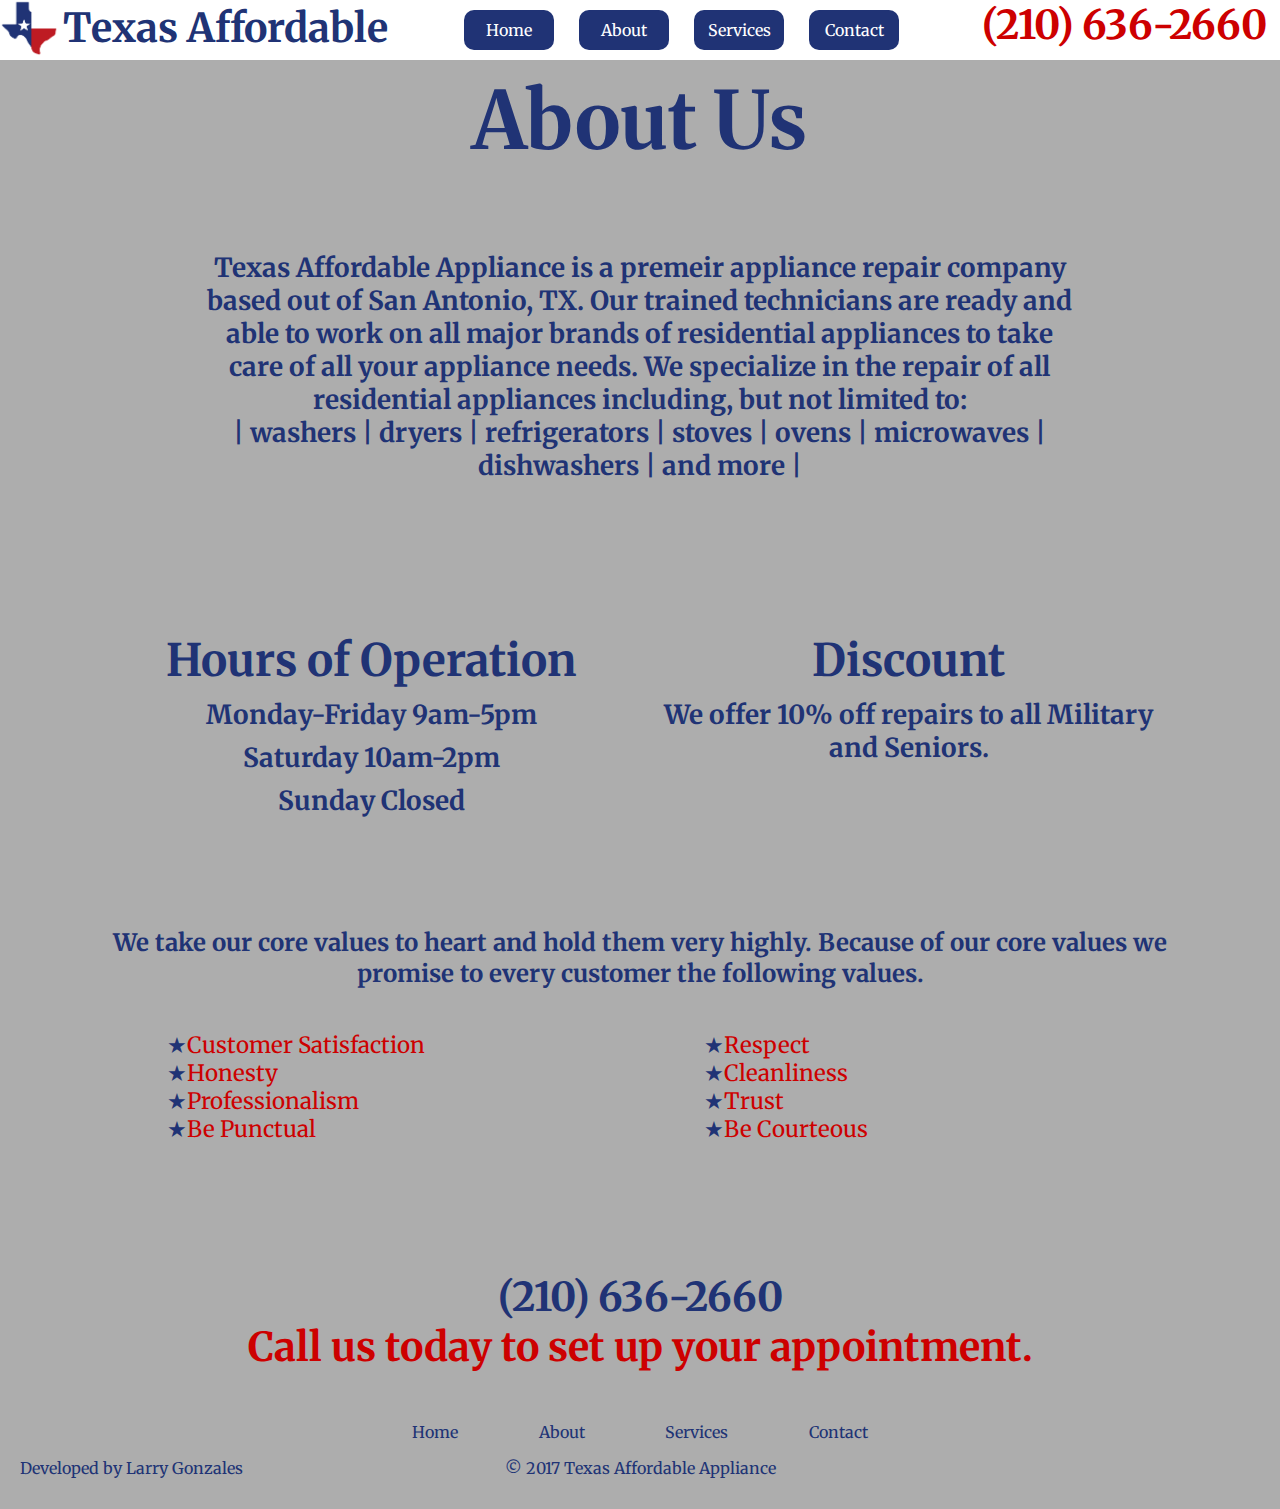
<file: about.html>
<!DOCTYPE html>
<html lang="en">
<head>
    <meta name="author" content="Larry Gonzales">
    <meta name="description"
          content="Texas Affordable Appliance repairs residential appliances in San Antonio and surrounding areas.">
    <meta name="keywords"
          content="appliance repair, san antonio, washer, dryer, refrigerator, stove, oven, range, dishwasher, broken, fix">
    <meta charset="UTF-8">
    <meta name="viewport" content="width=device-width, initial-scale=1">
    <link rel="shortcut icon" href="favicon.ico"/>
    <link href="https://fonts.googleapis.com/css?family=Merriweather" rel="stylesheet">
    <link rel="stylesheet" href="./css/style.css">
    <title>Texas Affordable Appliance</title>
</head>
<body>
<nav>
    <div id="navBar">

        <div id="navLeft">
            <img id="navLogo" src="./img/texas.png" alt="texas logo">
            <h1 id="txLg">Texas Affordable</h1>
            <div id="txSm">Texas<br>Affordable</div>
        </div>

        <ul id="navList">
            <a href="index.html">
                <li class="navBtn">Home</li>
            </a>
            <a href="about.html">
                <li class="navBtn">About</li>
            </a>
            <a href="services.html">
                <li class="navBtn">Services</li>
            </a>
            <a href="contact.html">
                <li class="navBtn">Contact</li>
            </a>
        </ul>

        <div id="navRight">
            <h1><a href="tel:2106362660">(210) 636-2660</a></h1>
            <div id="hamburgerContainer">
                <div class="hamburgerMenu"></div>
                <div class="hamburgerMenu"></div>
                <div class="hamburgerMenu"></div>
            </div>
        </div>

    </div>

    <div id="mobileNav">
        <ul id="mobileNavList">
            <a href="index.html">
                <li class="mobileNavBtn">Home</li>
            </a>
            <a href="about.html">
                <li class="mobileNavBtn">About</li>
            </a>
            <a href="services.html">
                <li class="mobileNavBtn">Services</li>
            </a>
            <a href="contact.html">
                <li class="mobileNavBtn">Contact</li>
            </a>
        </ul>
    </div>

</nav>

<main class="container">

    <h1 id="pageTitle">About Us</h1>

    <div class="section">
        <h3>Texas Affordable Appliance is a premeir appliance repair company based out of San Antonio, TX. Our trained technicians are ready and able to work on all major brands of residential
            appliances to take care of all your appliance needs. We specialize in the repair of all residential appliances including, but not limited to:<br> |
            washers | dryers | refrigerators | stoves | ovens | microwaves | dishwashers | and more |</h3>
    </div>


    <div class="column">
        <h1>Hours of Operation</h1>
        <h3>Monday-Friday 9am-5pm</h3>
        <h3>Saturday 10am-2pm</h3>
        <h3>Sunday Closed</h3>
    </div>

    <div class="column">
        <h1>Discount</h1>
        <h3>We offer 10% off repairs to all Military and Seniors.</h3>
    </div>

    <div>
        <h2>We take our core values to heart and hold them very highly. Because of our core values we promise to every customer the following values.</h2>

    </div>

<div class="column">
        <ul>
            <li><span>Customer Satisfaction</span></li>
            <li><span>Honesty</span></li>
            <li><span>Professionalism</span></li>
            <li><span>Be Punctual</span></li>

        </ul>
    </div>
        <div class="column">
        <ul>
            <li><span>Respect</span></li>
            <li><span>Cleanliness</span></li>
            <li><span>Trust</span></li>
            <li><span>Be Courteous</span></li>
        </ul>
        </div>
    <h1 id="callToday"><a href="tel:2106362660">(210) 636-2660</a><br>Call us today to set up your appointment.</h1>
</main>

<footer>
    <ul>
        <a href="index.html">
            <li class="footerList">Home</li>
        </a>
        <a href="about.html">
            <li class="footerList">About</li>
        </a>
        <a href="services.html">
            <li class="footerList">Services</li>
        </a>
        <a href="contact.html">
            <li class="footerList">Contact</li>
        </a>
    </ul>
    <p id="footRight">Developed by Larry Gonzales</p>
    <p id="footLeft">&copy; 2017 Texas Affordable Appliance</p>

</footer>

<script
        src="https://code.jquery.com/jquery-3.2.1.min.js"
        integrity="sha256-hwg4gsxgFZhOsEEamdOYGBf13FyQuiTwlAQgxVSNgt4="
        crossorigin="anonymous" class="3"></script>
<script src="js/allPages.js"></script>
</body>
</html>
</file>
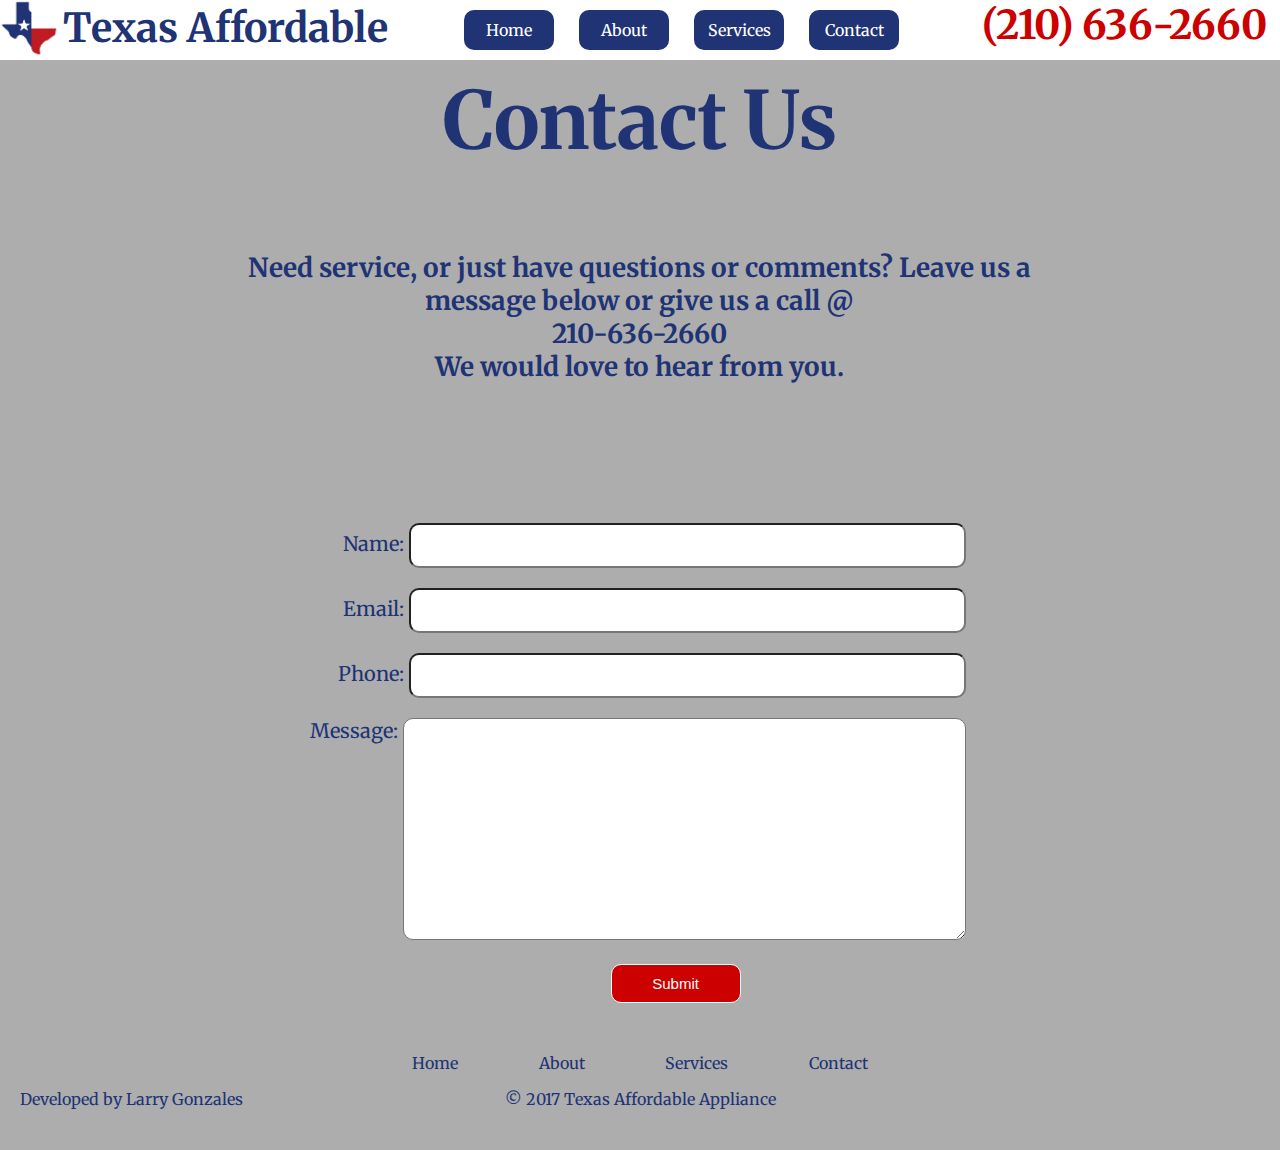
<file: contact.html>
<!DOCTYPE html>
<html lang="en">
<head>
    <meta name="author" content="Larry Gonzales">
    <meta name="description" content="Texas Affordable Appliance repairs residential appliances in San Antonio and surrounding areas.">
    <meta name="keywords" content="appliance repair, san antonio, washer, dryer, refrigerator, stove, oven, range, dishwasher, broken, fix">
    <meta charset="UTF-8">
    <meta name="viewport" content="width=device-width, initial-scale=1">
    <link rel="icon" href="img/favicon.ico" type="image/x-icon"/>
    <link rel="shortcut icon" href="img/favicon.ico" type="image/x-icon"/>
    <link href="https://fonts.googleapis.com/css?family=Merriweather" rel="stylesheet">
    <link rel="stylesheet" href="./css/style.css">
    <title>Texas Affordable Appliance</title>
</head>
<body>
<nav>
    <div id="navBar">

        <div id="navLeft">
            <img id="navLogo" src="./img/texas.png" alt="texas logo">
            <h1 id="txLg">Texas Affordable</h1>
            <div id="txSm">Texas<br>Affordable</div>
        </div>

        <ul id="navList">
            <a href="index.html">
                <li class="navBtn">Home</li>
            </a>
            <a href="about.html">
                <li class="navBtn">About</li>
            </a>
            <a href="services.html">
                <li class="navBtn">Services</li>
            </a>
            <a href="contact.html">
                <li class="navBtn">Contact</li>
            </a>
        </ul>

        <div id="navRight">
            <h1><a href="tel:2106362660">(210) 636-2660</a></h1>
            <div id="hamburgerContainer">
                <div class="hamburgerMenu"></div>
                <div class="hamburgerMenu"></div>
                <div class="hamburgerMenu"></div>
            </div>
        </div>

    </div>

    <div id="mobileNav">
        <ul id="mobileNavList">
            <a href="index.html">
                <li class="mobileNavBtn">Home</li>
            </a>
            <a href="about.html">
                <li class="mobileNavBtn">About</li>
            </a>
            <a href="services.html">
                <li class="mobileNavBtn">Services</li>
            </a>
            <a href="contact.html">
                <li class="mobileNavBtn">Contact</li>
            </a>
        </ul>
    </div>

</nav>
<main class="container">
   <h1 id="pageTitle">Contact Us</h1>
   <div class="section">
       <h3>Need service, or just have questions or comments? Leave us a message below or give us a call @ <br><a href="tel:2106362660">210-636-2660</a> <br> We would love to hear from you.</h3>
       </div>
    <form action="contactHandler.php" method="POST">
        <div class="form-group">
        <label for="name">Name: </label>
        <input type="text" id="name" name="name">
        </div>
        <div class="form-group">
            <label for="email">Email: </label>
            <input type="email" id="email" name="email">
        </div>
        <div class="form-group">
            <label for="phone">Phone: </label>
            <input type="tel" id="phone" name="phone">
        </div>
        <div class="form-group" id="textArea">
            <label for="message">Message: </label>
            <textarea name="message" id="message" rows="10"></textarea>
        </div>
        <button type="submit" name="submit" value="submit">Submit</button>


    </form>





</main>


<footer>
    <ul>
        <a href="index.html"><li class="footerList">Home</li></a>
        <a href="about.html"><li class="footerList">About</li></a>
        <a href="services.html"><li class="footerList">Services</li></a>
        <a href="contact.html"><li class="footerList">Contact</li></a>
    </ul>
    <p id="footRight">Developed by Larry Gonzales</p>
    <p id="footLeft">&copy; 2017 Texas Affordable Appliance</p>

</footer>

<script
        src="https://code.jquery.com/jquery-3.2.1.min.js"
        integrity="sha256-hwg4gsxgFZhOsEEamdOYGBf13FyQuiTwlAQgxVSNgt4="
        crossorigin="anonymous" class="3"></script>
<script src="js/allPages.js"></script>
</body>
</html>
</file>
<file: css/style.css>
body {
    width: 100%;
    margin: 60px 0 0 0;
    padding: 0;
    background-color: #adadad;
    color: #203375;
    font-family: 'Merriweather', serif;
}

a {
    text-decoration: none;
    color: inherit;
}

nav {
    width: 100%;
    position: fixed;
    top: 0;
    z-index: 2;
}

#navBar {
    width: 100%;
    background-color: #ffffff;
    display: flex;
    flex-flow: row nowrap;
    justify-content: space-between;
}

#navLeft {
    display: inline-block;
    width: 35%;
    vertical-align: middle;
}

#navLogo{
    height: 56px;
}

#txLg {
    font-size: 40px;
    color: #203375;
    display: inline-block;
   vertical-align: text-bottom;
    margin: 0 auto 7px auto;
}

#txSm {
    display: none;
    vertical-align: text-bottom;
    font-size: 23px;
}

#hamburgerContainer {
    display: none;
   margin: 9px 20px;
}

.hamburgerMenu {
    width: 35px;
    height: 5px;
    background-color: #203375;
    margin: 6px 0;
    border-radius: 35%;
}

#navList {
    width: 36%;
    margin: 0 auto;
    padding: 0;
    text-align: center;
    display: flex;
    flex-flow: row nowrap;
    justify-content: space-around;
}   

.navBtn {
    display: inline-block;
    background-color: #203375;
    padding: 10px;
    margin: 10px 5px;
    width: 70px;
    color: #fff;
    border-radius: 10px;
}

#mobileNav {
    background-color: rgba(255, 255, 255, 0.51);
    width: 100%;
    display: none;
}

#mobileNavList {
    margin: 0 auto;
    padding: 0;
    text-align: center;
}

.mobileNavBtn {
    display: inline-block;
    background-color: #203375;
    font-size: .8em;
    padding: 10px;
    margin: 10px 2%;
    width: 50px;
    color: #fff;
    border-radius: 10px;
}

#navRight {
    width: 28%;
    margin: 0 auto;
    display: inline-block;
    vertical-align: middle;
    text-align: right;
}

#navRight > h1{
    font-size: 40px;
    color: #CD0000;
    display: inline-block;
    vertical-align: text-bottom;
    margin: 0 10px 7px auto;
}

header {
    width: 100%;
    text-align: center;
    margin: 0 auto 50px auto;
    padding-bottom: 80px;
    background:
            linear-gradient(
                    rgba(0, 0, 0,0.65),
                    rgba(0, 0, 0, 0.65)
            ),
            url("../img/washingMach.jpg") no-repeat top center fixed;
    -webkit-background-size: cover;
    -moz-background-size: cover;
    -o-background-size: cover;
    background-size: cover;
    display: flex;
    flex-flow: row wrap;
    justify-content: space-around;
    border-bottom: 10px ridge #CD0000;
}

#headLeft, #headRight {
    margin: 50px auto 0 auto;
}

#headLeft {
    width: 55%;
    margin-left: 5%;
}

#headRight {
    width: 40%;
}

#headRight > h1, #headRight > span {
    margin: 0 5% 0 15%;
}

#heroLogo {
    width: 100%;
    max-width: 1000px;
    margin: 0 auto;
}

#mobileHeroLogo {
    width: 100%;
    margin: 0 auto;
    display: none;
}

header h1 {
    margin: 0 auto;
    font-size: 3em;
    color: #fff;
}

header form {
    width: 90%;
    margin-right: 10%;
}

header .form-group {
    margin: 35px auto;
}

header label {
    color: #fff;
}

.red {
    color: #CD0000;
}

.whiteBlock {
    width: 100%;
    background-color: #fff;
    padding: 80px 0;
    margin: 50px auto;
}

.container {
    width: 85%;
    max-width: 1300px;
    margin: 0 auto;
    text-align: center;
}

#zipCheck {
    margin: 20px 20px;
}

#services {
    width: 100%;
    margin: 0 auto;
    text-align: center;
}

#brandImg {
    width: 90%;
    margin: 0 auto;
}

.column {
    display: inline-block;
    width: 45%;
    margin: 0 2% 80px 2%;
    color: #203375;
    font-size: 1.4em;
    vertical-align: top;
}

.column ul {
    list-style: none;
    text-align: left;

}

.column  ul li:before {
    content: "\2605";
}

.column h1, .column h2, .column h3 {
    margin: 10px auto;
    text-align: center;
}

#map {

    height: 400px;
    margin: 0 auto 50px auto;
    width: 70%;
}

.section {
    width: 80%;
    margin: 80px auto 140px auto;
    font-size: 1.4em;
}

span {
    color: #CD0000;
}

#zipSuccess, #zipFail {
    display: none;
}

#callToday {
    color: #CD0000;
    font-size: 2.5em;
}

#callToday a {
    color: #203375;
}

form {
    width: 65%;
    margin: 0 auto;
}

footer {
    width: 100%;
    text-align: center;
    margin: 50px auto 15px auto;
    position: relative;
}

.footerList {
    margin: 0 3%;
    list-style: none;
    display: inline-block;
}

footer ul {
    padding: 0;
    margin: 0;
}

#footLeft {
   display: inline-block;
}

#footRight {
    display: inline-block;
    position: absolute;
    left: 20px;
}

#pageTitle {
    font-size: 5em;
    color: #203375;
    margin: 70px auto 40px auto;
}

form {
    width: 70%;
    margin-right: 20%;
}

.form-group {
    width: 100%;
    text-align: right;
    margin: 20px 100px 20px auto;
}

input {
    padding: 10px;
    width: 70%;
    border-radius: 10px;
    font-size: 18px;
}

textarea {
    box-sizing: border-box;
     padding: 10px;
    width: 74%;
    border-radius: 10px;
    font-size: 18px;
}

label {
    font-size: 20px;
}

#textArea label {
    vertical-align: top;

}

button {
    padding: 10px;
    color: #fff;
    background-color: #CD0000;
    border-radius: 10px;
    border: 1px solid #fff;
    width: 130px;
    font-size: 15px;
    margin-left: 180px;
}

@media screen and (max-width: 1165px) {

    #navList {
        display: none;
    }

    #navLeft {
        width: 50%;
    }

    #navRight {
        width: 49%;
    }

    #hamburgerContainer {
        display: inline-block;
    }

    #headRight, #headLeft {
        width: 80%;
    }

}

@media screen and (max-width: 830px) {

    #navLeft {
        width: 30%;
    }

    #txLg {
        display: none;
    }

    #txSm {
        display: inline-block;
    }

    #navRight {
        width: 69%;
    }

    .column {
        font-size: 1em;
    }

    header h1 {
        margin: -20px auto;
        font-size: 2em;
    }

    h1 {
        font-size: 1.7em;
    }

    #footRight {
        display: block;
        position: relative;
        margin: 16px auto 0 auto;
    }

}

@media screen and (max-width: 615px) {

    #navRight h1 {
        font-size: 25px;
        margin: 15px auto;
    }

    #txSm {
        margin: 7px auto;
        font-size: 18px;
    }

    #navLeft {
        width: 35%;
    }

    #navRight {
        width: 64%;
    }

    .column {
        width: 90%;
    }

    #brandImg {
        width: 100%
    }

    .section {
        width: 100%
    }

    #pageTitle {
        font-size: 3.5em;
    }
    
    form {
    width: 90%;
        margin: 0 auto;
    }
    
    input {
        width: 95%;
    }
    
    textArea {
        width: 97%;
    }
    
    .form-group {
        text-align: left;
    }
}

@media screen and (max-width: 480px) {

    #txSm {
        display: none;
    }

    #navLeft {
        width: 20%;
    }

    #navRight {
        width: 77%;
    }

    header h1 {
        margin: 0 auto;
        font-size: 1.4em;
    }

    h1 {
        font-size: 1.3em;
    }

    h2 {
        font-size: 1.1em;
    }

    main {
        width: 95%
    }

    #heroLogo {
        display: none;
    }

    #mobileHeroLogo {
        display: block;
    }

    #mobileOnly {
        display: block;
    }

    #headLeft {
        width: 100%;
    }

    #headRight {
        width: 90%;
    }

    #headRight > h1, #headRight > span, #headRight button {
        margin: 0 auto;
    }

}

@media screen and (max-width: 362px) {

    .mobileNavBtn {
        display: inline-block;
        background-color: #203375;
        font-size: .7em;
        padding: 8px;
        margin: 10px 2%;

    }

    #callToday{
        font-size: 1.5em;
    }

    #navRight h1 {
        font-size: 18px;
        margin: 20px auto;
    }

    main {
        width: 100%;
    }

}
</file>
